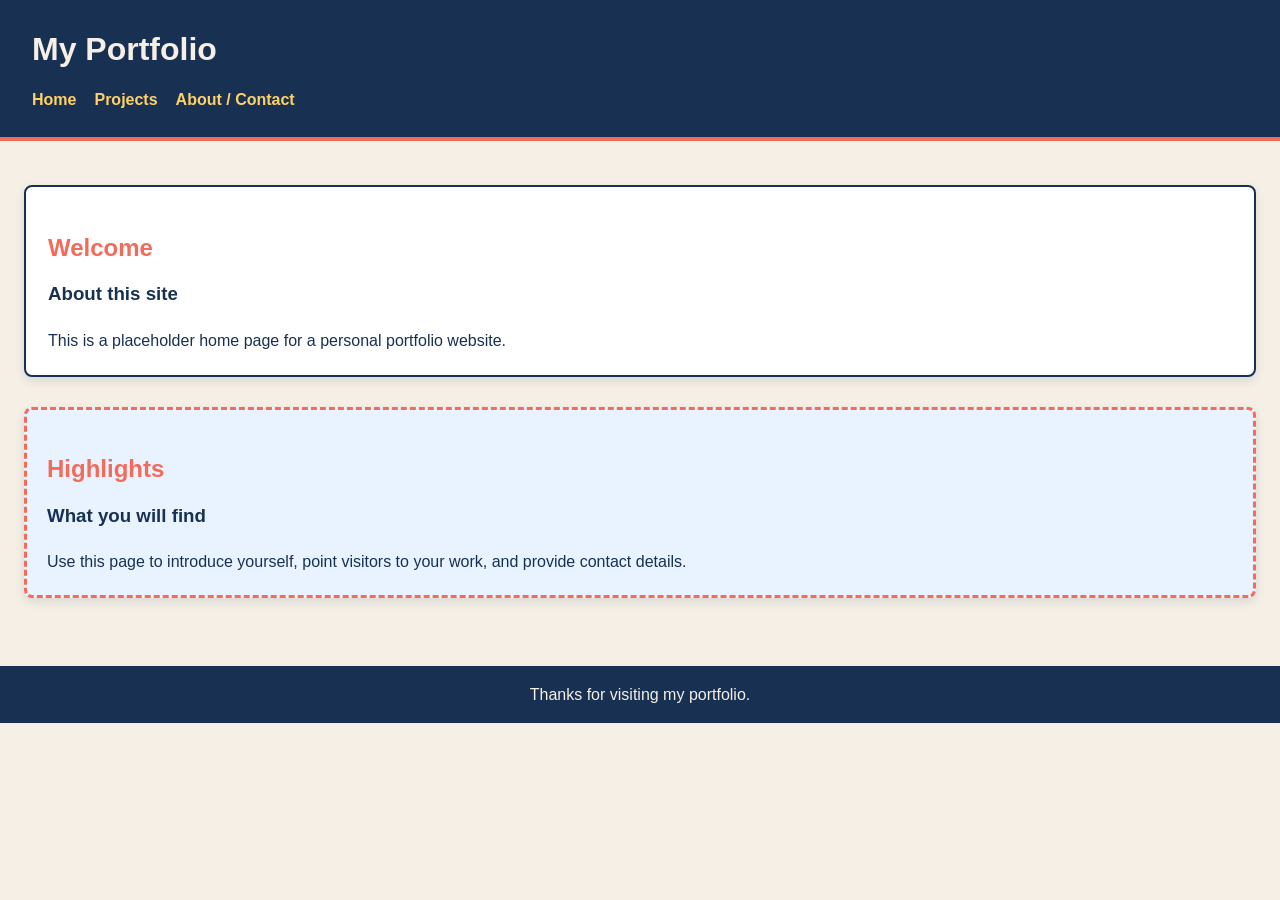
<file: index.html>
<!DOCTYPE html>
<html lang="en">

<head>
    <meta charset="UTF-8" />
    <meta name="viewport" content="width=device-width, initial-scale=1.0" />
    <title>Home | My Portfolio</title>
    <link rel="stylesheet" href="style.css" />
</head>

<body>
    <header>
        <h1>My Portfolio</h1>
        <nav>
            <ul>
                <li><a href="index.html">Home</a></li>
                <li><a href="projects.html">Projects</a></li>
                <li><a href="about.html">About / Contact</a></li>
            </ul>
        </nav>
    </header>

    <main>
        <section class="portfolio-card">
            <h2>Welcome</h2>
            <article>
                <h3>About this site</h3>
                <p>This is a placeholder home page for a personal portfolio website.</p>
            </article>
        </section>

        <section id="highlights-section" class="portfolio-card">
            <h2>Highlights</h2>
            <article>
                <h3>What you will find</h3>
                <p>Use this page to introduce yourself, point visitors to your work, and provide contact details.</p>
            </article>
        </section>
    </main>

    <footer>
        <p>Thanks for visiting my portfolio.</p>
    </footer>
</body>

</html>
</file>
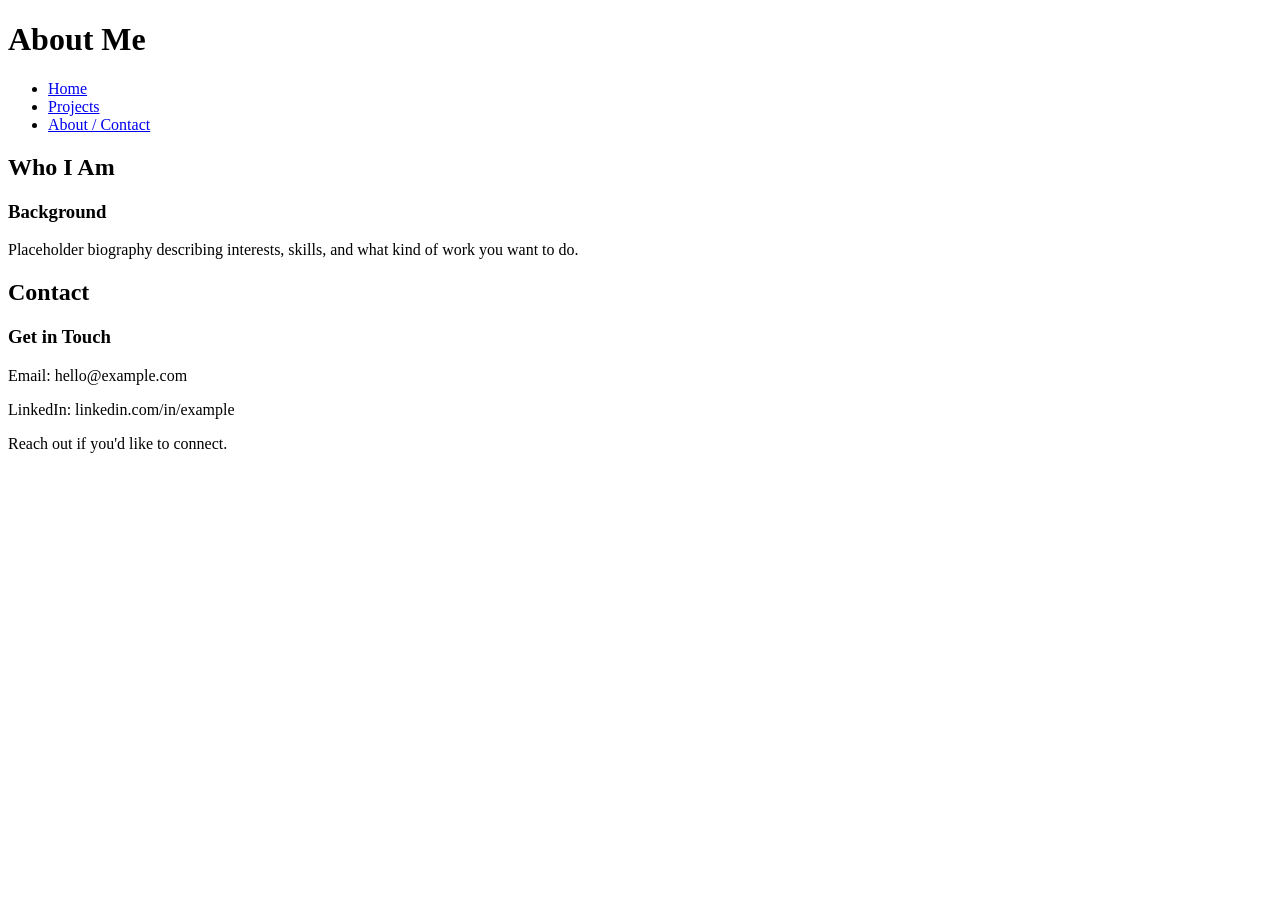
<file: about.html>
<!DOCTYPE html>
<html lang="en">

<head>
    <meta charset="UTF-8" />
    <meta name="viewport" content="width=device-width, initial-scale=1.0" />
    <title>About / Contact | My Portfolio</title>
</head>

<body>
    <header>
        <h1>About Me</h1>
        <nav>
            <ul>
                <li><a href="index.html">Home</a></li>
                <li><a href="projects.html">Projects</a></li>
                <li><a href="about.html">About / Contact</a></li>
            </ul>
        </nav>
    </header>

    <main>
        <section>
            <h2>Who I Am</h2>
            <article>
                <h3>Background</h3>
                <p>Placeholder biography describing interests, skills, and what kind of work you want to do.</p>
            </article>
        </section>

        <section>
            <h2>Contact</h2>
            <article>
                <h3>Get in Touch</h3>
                <p>Email: hello@example.com</p>
                <p>LinkedIn: linkedin.com/in/example</p>
            </article>
        </section>
    </main>

    <footer>
        <p>Reach out if you'd like to connect.</p>
    </footer>
</body>

</html>
</file>
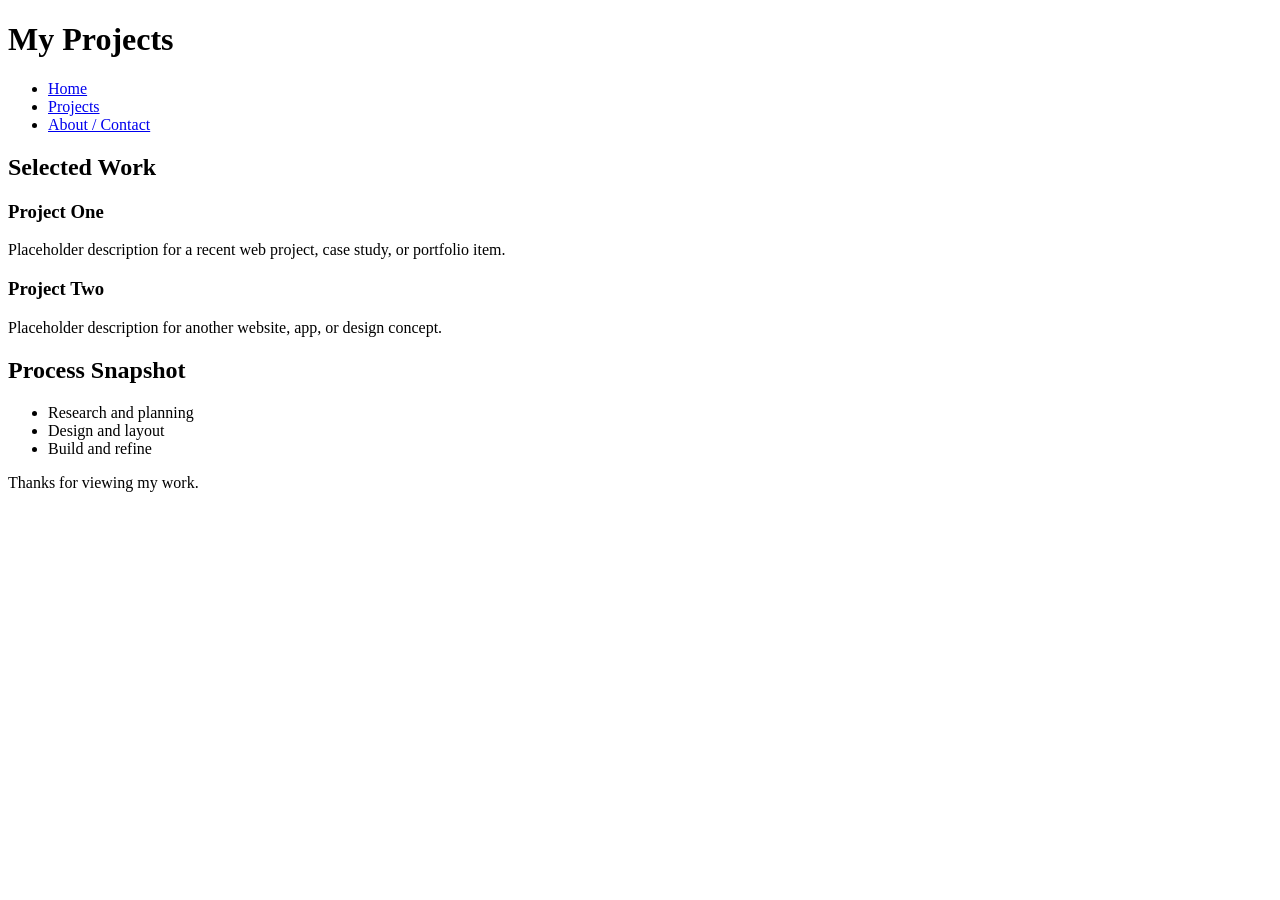
<file: projects.html>
<!DOCTYPE html>
<html lang="en">

<head>
    <meta charset="UTF-8" />
    <meta name="viewport" content="width=device-width, initial-scale=1.0" />
    <title>Projects | My Portfolio</title>
</head>

<body>
    <header>
        <h1>My Projects</h1>
        <nav>
            <ul>
                <li><a href="index.html">Home</a></li>
                <li><a href="projects.html">Projects</a></li>
                <li><a href="about.html">About / Contact</a></li>
            </ul>
        </nav>
    </header>

    <main>
        <section>
            <h2>Selected Work</h2>
            <article>
                <h3>Project One</h3>
                <p>Placeholder description for a recent web project, case study, or portfolio item.</p>
            </article>
            <article>
                <h3>Project Two</h3>
                <p>Placeholder description for another website, app, or design concept.</p>
            </article>
        </section>

        <section>
            <h2>Process Snapshot</h2>
            <ul>
                <li>Research and planning</li>
                <li>Design and layout</li>
                <li>Build and refine</li>
            </ul>
        </section>
    </main>

    <footer>
        <p>Thanks for viewing my work.</p>
    </footer>
</body>

</html>
</file>
<file: style.css>
body {
    margin: 0;
    font-family: Arial, Helvetica, sans-serif;
    background: #f5efe6;
    color: #183153;
    line-height: 1.6;
}

header {
    background: #183153;
    color: #f5efe6;
    padding: 24px 32px;
    border-bottom: 4px solid #f26b5b;
}

h1 {
    margin: 0 0 12px;
}

nav ul {
    list-style: none;
    margin: 0;
    padding: 0;
    display: flex;
    gap: 18px;
}

nav a {
    color: #ffd166;
    text-decoration: none;
    font-weight: bold;
}

main {
    padding: 24px;
}

.portfolio-card {
    background: #ffffff;
    border: 2px solid #183153;
    border-radius: 8px;
    margin: 20px 0;
    padding: 22px;
    box-shadow: 0 4px 10px rgba(24, 49, 83, 0.12);
}

section h2 {
    color: #f26b5b;
    margin-bottom: 12px;
}

article h3 {
    color: #183153;
    margin-top: 0;
}

p {
    margin: 0;
}

#highlights-section {
    background: #e8f3ff;
    border: 3px dashed #f26b5b;
    padding: 20px;
    margin-top: 30px;
}

footer {
    background: #183153;
    color: #f5efe6;
    text-align: center;
    padding: 16px;
    margin-top: 24px;
}
</file>
